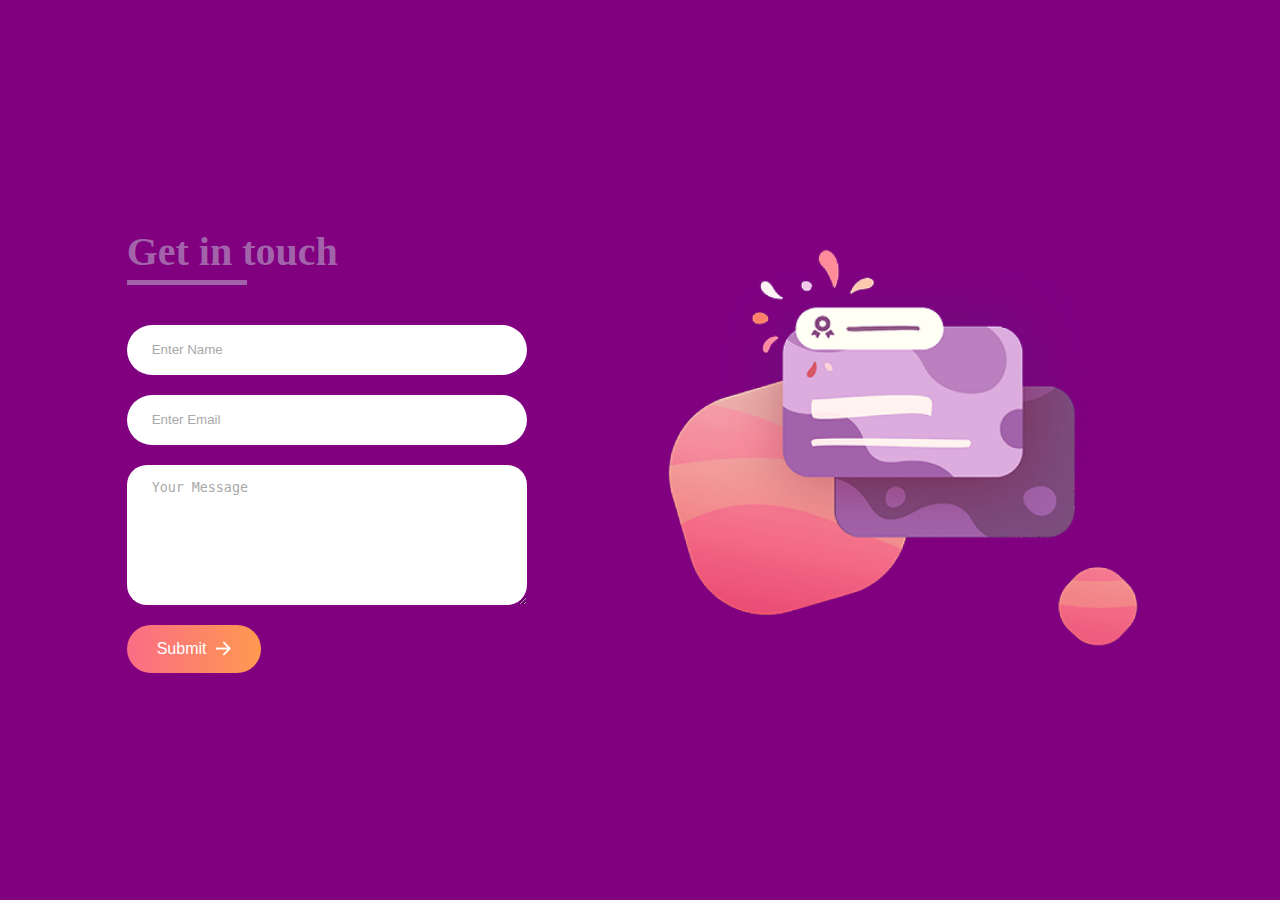
<file: Contact Form/index.html>
<!DOCTYPE html>
<html lang="en">
<head>
    <meta charset="UTF-8">
    <meta name="viewport" content="width=device-width, initial-scale=1.0">
    <title>Contact form</title>
    <link rel="stylesheet" href="style.css">
</head>
<body>
    <div class="contact-container">
        <form action="https://api.web3forms.com/submit" method="POST" class="contact-left">
            <div class="contact-left-title">
                <h2>Get in touch</h2>
                <hr/>
            </div>
            <input type="hidden" name="access_key" value="3af110f4-c5da-408f-86ae-2c6574891be2">
            <input type="text" name="name" placeholder="Enter Name" class="contact-inputs" required>
            <input type="text" name="email" placeholder="Enter Email" class="contact-inputs" required>
            <textarea name="message" placeholder="Your Message" class="contact-inputs" required ></textarea>
            <button type="submit">Submit <img src="assets/arrow_icon.png" ></button>
        </form>
        <div class="contact-right">
             <img src="assets/right_img.png" alt="">
        </div>

    </div>
    
</body>
</html>
</file>
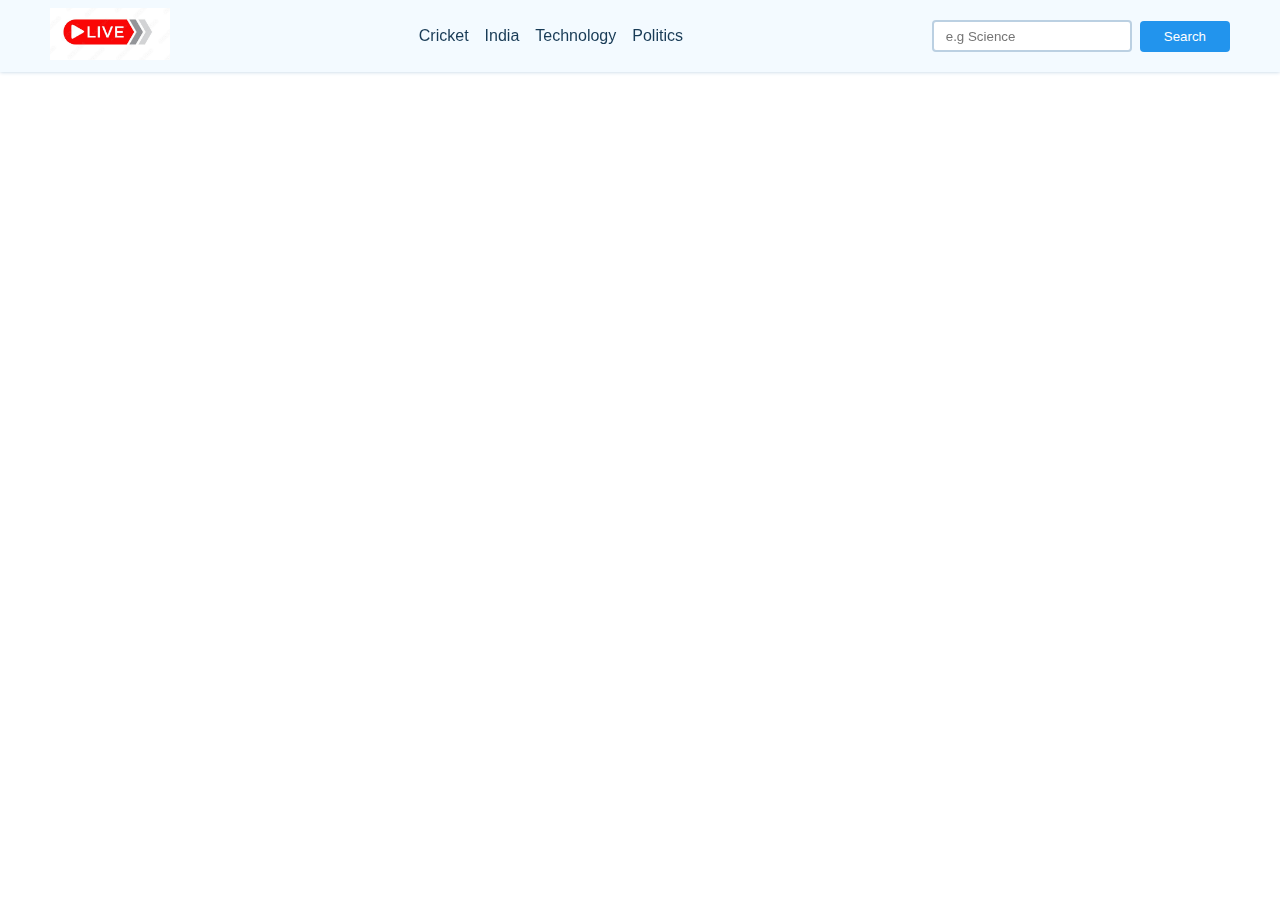
<file: NewsWebsite/index.html>
<!DOCTYPE html>
<html lang="en">
<head>
    <meta charset="UTF-8">
    <meta name="viewport" content="width=device-width, initial-scale=1.0">
    <title>News App</title>
    <link rel="stylesheet" href="style.css">
    <script src="script.js" defer></script>
</head>
<body>
    <nav>
        <div class="main-nav container flex">
            <a href="" class="company-logo img">
                <img src="./images/Logo.jpg" alt="logo">
            </a>
            <div class="nav-links">
                <ul class="flex">
                    <li class="hover-link nav-item" id="cricket" onclick="onNavItemClick('cricket')">Cricket</li>
                    <li class="hover-link nav-item" id="india" onclick="onNavItemClick('india')">India</li>
                    <li class="hover-link nav-item" id="technology" onclick="onNavItemClick('technology')">Technology</li>
                    <li class="hover-link nav-item" id="politics" onclick="onNavItemClick('politics')">Politics</li>
                </ul>
            </div>
            <div class="search-bar flex">
             <input type="text" class="news-input" id="search-text" placeholder="e.g Science">  
             <button class="search-button" id="search-button">Search</button>  
            </div>
        </div>
    </nav>
    <main>
        <div class="cards-container container flex" id="cardscontainer">
          
       </div>   
 </main>

 <template id="template-news-card">
    <div class="card">
        <div class="card-header">
            <img src="https://via.placeholder.com/400x200" alt="" id="news-img">
        
        </div>
        <div class="card-content">
         <h3 id="news-title">This is the title</h3>
         <h6 class="news-source" id="news-source">world news
             12/04/2024</h6>
         <p class="news-desc" id="news-desc">Lorem ipsum dolor sit amet consectetur, adipisicing elit.
              Neque dolorem quae at beatae odit harum ex dolores rem quos, 
              velit nam dicta quasi numquam error, quam ipsa itaque, laudantium nulla.</p>
        </div>
    </div>
 </template>
</body>
</html>
</file>
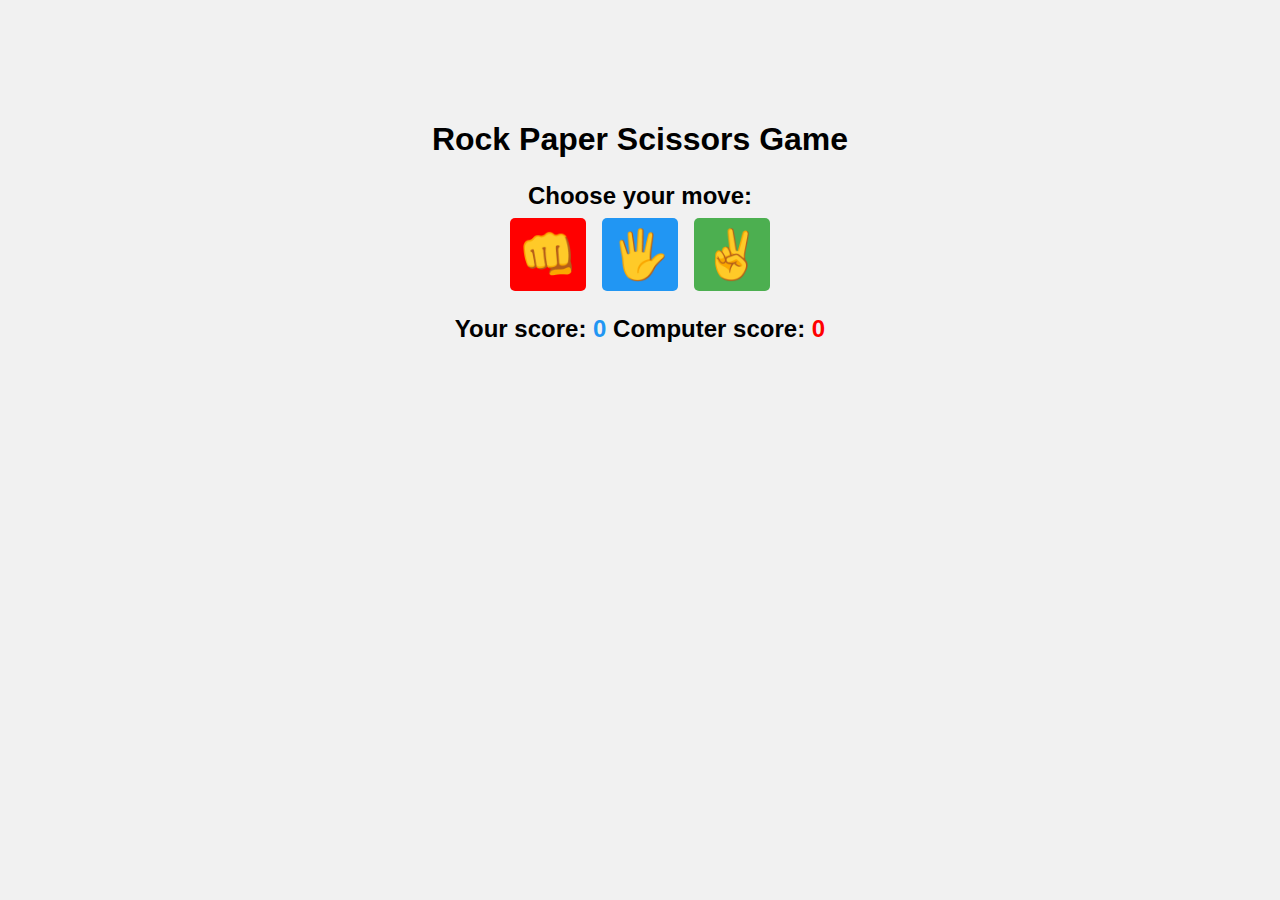
<file: rock paper scissors/index.html>
<!DOCTYPE html>
<html lang="en">
<head>
    <meta charset="UTF-8">
    <meta http-equiv="X-UA-Compatible" content="IE=edge">
    <meta name="viewport" content="width=device-width, initial-scale=1.0">
    <title>Rock Paper Scissors Game</title>
    <link rel="stylesheet" href="style.css">
</head>
<body>
    <h1>Rock Paper Scissors Game</h1>
    <p>Choose your move:</p>
    <div class="buttons">
        <button id="rock">&#x1F44A;</button>
        <button id="paper">&#x1f590;</button>
        <button id="scissors">&#x270c;</button>
    </div>
    <p id="result"></p>
    <p id="scores">
        Your score: <span id="user-score">0</span>
        Computer score: <span id="computer-score">0</span>
    </p>
    <script src="index.js"></script>
</body>
</html>
</file>
<file: Contact Form/style.css>
*{
    padding:0;
    margin:0;
    box-sizing: border-box;
}

body{
    font-family: 'Outfit';
    background: purple;
}
 .contact-container{
    height:100vh;
    display:flex;
    align-items: center;
    justify-content: space-evenly;
}

.contact-left{
    display:flex;
    flex-direction: column;
    align-items:start;
    gap: 20px;

}
.contact-left-title h2{
    font-weight: 600;
    color: #a363aa;
    font-size: 40px;
    margin-bottom:5px
}

.contact-left-title hr{
    border:none;
    width:120px;
    height:5px;
    background-color: #a363aa;
    border: radius 10px;
    margin-bottom: 20px;
}

.contact-inputs{
    width: 400px;
    height: 50px;
    border: none;
    outline:none;
    padding-left:25px;
    font-weight:500;
    color:#666;
    border-radius: 50px;
}
.contact-left textarea{
    height:140px;
    padding-top:15px;
    border-radius: 20px;
}
.contact-inputs:focus{
    border:2px solid #ff994f;
}
.contact-inputs::placeholder{
    color:#a9a9a9;
}
.contact-left button{
   display:flex;
   align-items:center;
   padding:15px 30px;
   font-size:16px;
   color: #fff;
   gap: 10px;
   border:none;
   border-radius: 50px;
   background: linear-gradient(270deg,#ff994f,#fa6d86);
   cursor:pointer;
}
.contact-left button img{
    height:15px;
}

.contact-right img{
    width: 500px;
}

@media (max-width:800px) {
    .contact-inputs{
        width:80vw;
    }
    .contact-right{
        display:none;
    }
}
</file>
<file: NewsWebsite/style.css>
* {
    padding: 0;
    margin: 0;
    box-sizing: border-box;
}

:root {
    --primary-text-color: #183b56;
    --secondary-text-color: #577592;
    --accent-color: #2294ed;
    --accent-color-dark: #1d69a3;
}

body {
    font-family: "Poppins", sans-serif;
    color: var(--primary-text-color);
}

p {
    color: var(--secondary-text-color);
    line-height: 1.4rem;
}

a {
    text-decoration: none;
}

ul {
    list-style: none;
}

.flex {
    display: flex;
    align-items: center;
}

.container {
    max-width: 1180px;
    margin-inline: auto;
    overflow: hidden;
}

nav {
    background-color: #f3faff;
    box-shadow: 0 0 4px #bbd0e2;
    position: fixed;
    top: 0;
    z-index: 99;
    left: 0;
    right: 0;
}

.main-nav {
    justify-content: space-between;
    padding-block: 8px;
}

.company-logo img {
    width: 120px;
  
}

.nav-links ul {
    gap: 16px;
}

.hover-link {
    cursor: pointer;
}

.hover-link:hover {
    color: var(--secondary-text-color);
}

.hover-link:active {
    color: red;
}

.nav-item.active {
    color: var(--accent-color);
}

.search-bar {
    height: 32px;
    gap: 8px;
}

.news-input {
    width: 200px;
    height: 100%;
    padding-inline: 12px;
    border-radius: 4px;
    border: 2px solid #bbd0e2;
}

.search-button {
    background-color: var(--accent-color);
    color: white;
    padding: 8px 24px;
    border: none;
    border-radius: 4px;
    cursor: pointer;
}

.search-button:hover {
    background-color: var(--accent-color-dark);
}

main {
    padding-block: 20px;
    margin-top: 80px;
}

.cards-container {
    justify-content: space-between;
    flex-wrap: wrap;
    row-gap: 20px;
    align-items: start;
}

.card {
    width: 360px;
    min-height: 400px;
    box-shadow: 0 0 4px #d4ecff;
    border-radius: 4px;
    cursor: pointer;
    background-color: #fff;
    overflow: hidden;
    transition: all 0.3s ease;
}

.card:hover {
    box-shadow: 1px 1px 8px #d4ecff;
    background-color: #f9fdff;
    transform: translate(-2px);
}

.card-header img {
    width: 100%;
    height: 180px;
    object-fit: cover;
}

.card-content {
    padding: 12px;
}

.news-source {
    margin-block: 12px;
}
</file>
<file: rock paper scissors/style.css>
body {
    background-color: #f1f1f1;
    font-family: "Arial", sans-serif;
    margin: 0;
    padding: 0;
  }
  
  h1 {
    font-size: 2rem;
    text-align: center;
    padding-top: 100px;
  }
  
  p {
    font-size: 1.5rem;
    font-weight: 600;
    text-align: center;
    margin-bottom: 0.5rem;
  }
  
  .buttons {
    display: flex;
    justify-content: center;
  }
  
  button {
    border: none;
    font-size: 3rem;
    margin: 0 0.5rem;
    padding: 0.5rem;
    cursor: pointer;
    border-radius: 5px;
    transition: all 0.3s ease-in-out;
  }
  
  button:hover {
    opacity: 0.7;
  }
  
  #rock {
    background-color: #ff0000;
  }
  
  #paper {
    background-color: #2196f3;
  }
  
  #scissors {
    background-color: #4caf50;
  }
  
  #user-score {
    color: #2196f3;
  }
  
  #computer-score {
    color: #ff0000;
  }
</file>
